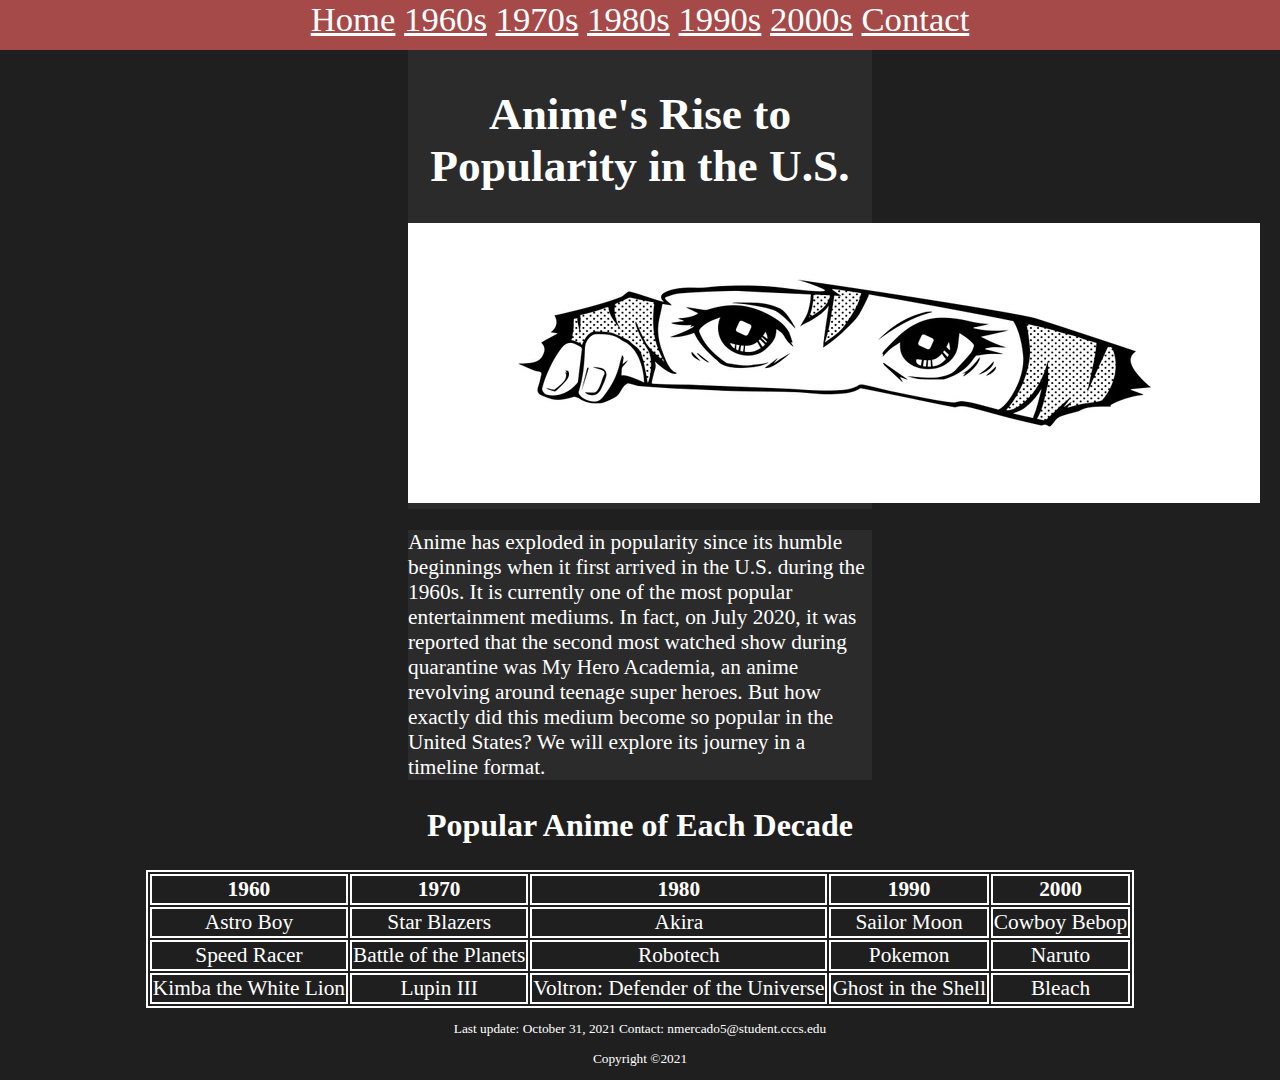
<file: index.html>
<!doctype html>
<html lang="en">
<head>
<meta charset="utf-8">
<meta name="viewport" content="width=device-width, initial-scale=1">
<link rel="stylesheet" href="m2a2.css">
  <title>mercado-m2a2</title>
  </head>
  <body>
  <nav>
	<a href=index.html>Home</a>
	<a href=1960s.html>1960s</a>
	<a href=1970s.html>1970s</a>
	<a href=1980s.html>1980s</a>
	<a href=about:blank>1990s</a>
	<a href=about:blank>2000s</a>
	<a href=contact.html>Contact</a>
	</nav>
    <header>
      <h1>Anime's Rise to Popularity in the U.S.</h1>
	  	<img src="mangaeyes.png" alt="An image of a pair of manga styled eyes">
	  </header>
    <main>
      <p>Anime has exploded in popularity since its humble beginnings when it first arrived in the U.S. during the 1960s. It is currently one of the most popular entertainment mediums. In fact, on July 2020, it was reported that the second most watched show during quarantine was My Hero Academia, an anime revolving around teenage super heroes. But how exactly did this medium become so popular in the United States? We will explore its journey in a timeline format.</p>
    </main>
	<h2>Popular Anime of Each Decade</h2>
	<table>
  <tr>
    <th>1960</th>
    <th>1970</th>
    <th>1980</th>
	<th>1990</th>
	<th>2000</th>
  </tr>
  <tr>
    <td>Astro Boy</td>
    <td>Star Blazers</td>
    <td>Akira</td>
	<td>Sailor Moon</td>
	<td>Cowboy Bebop</td>
	<tr>
	<td>Speed Racer</td>
	<td>Battle of the Planets</td>
	<td>Robotech</td>
	<td>Pokemon</td>
	<td>Naruto</td>
	<tr>
	<td>Kimba the White Lion</td>
	<td>Lupin III</td>
	<td>Voltron: Defender of the Universe</td>
	<td>Ghost in the Shell</td>
	<td>Bleach</td>
  </tr>
</table>
    <footer>
      <p>Last update: October 31, 2021  Contact: nmercado5@student.cccs.edu</p>
	  <p>Copyright &copy;2021</p>
    </footer>
</body>
</html>
</file>
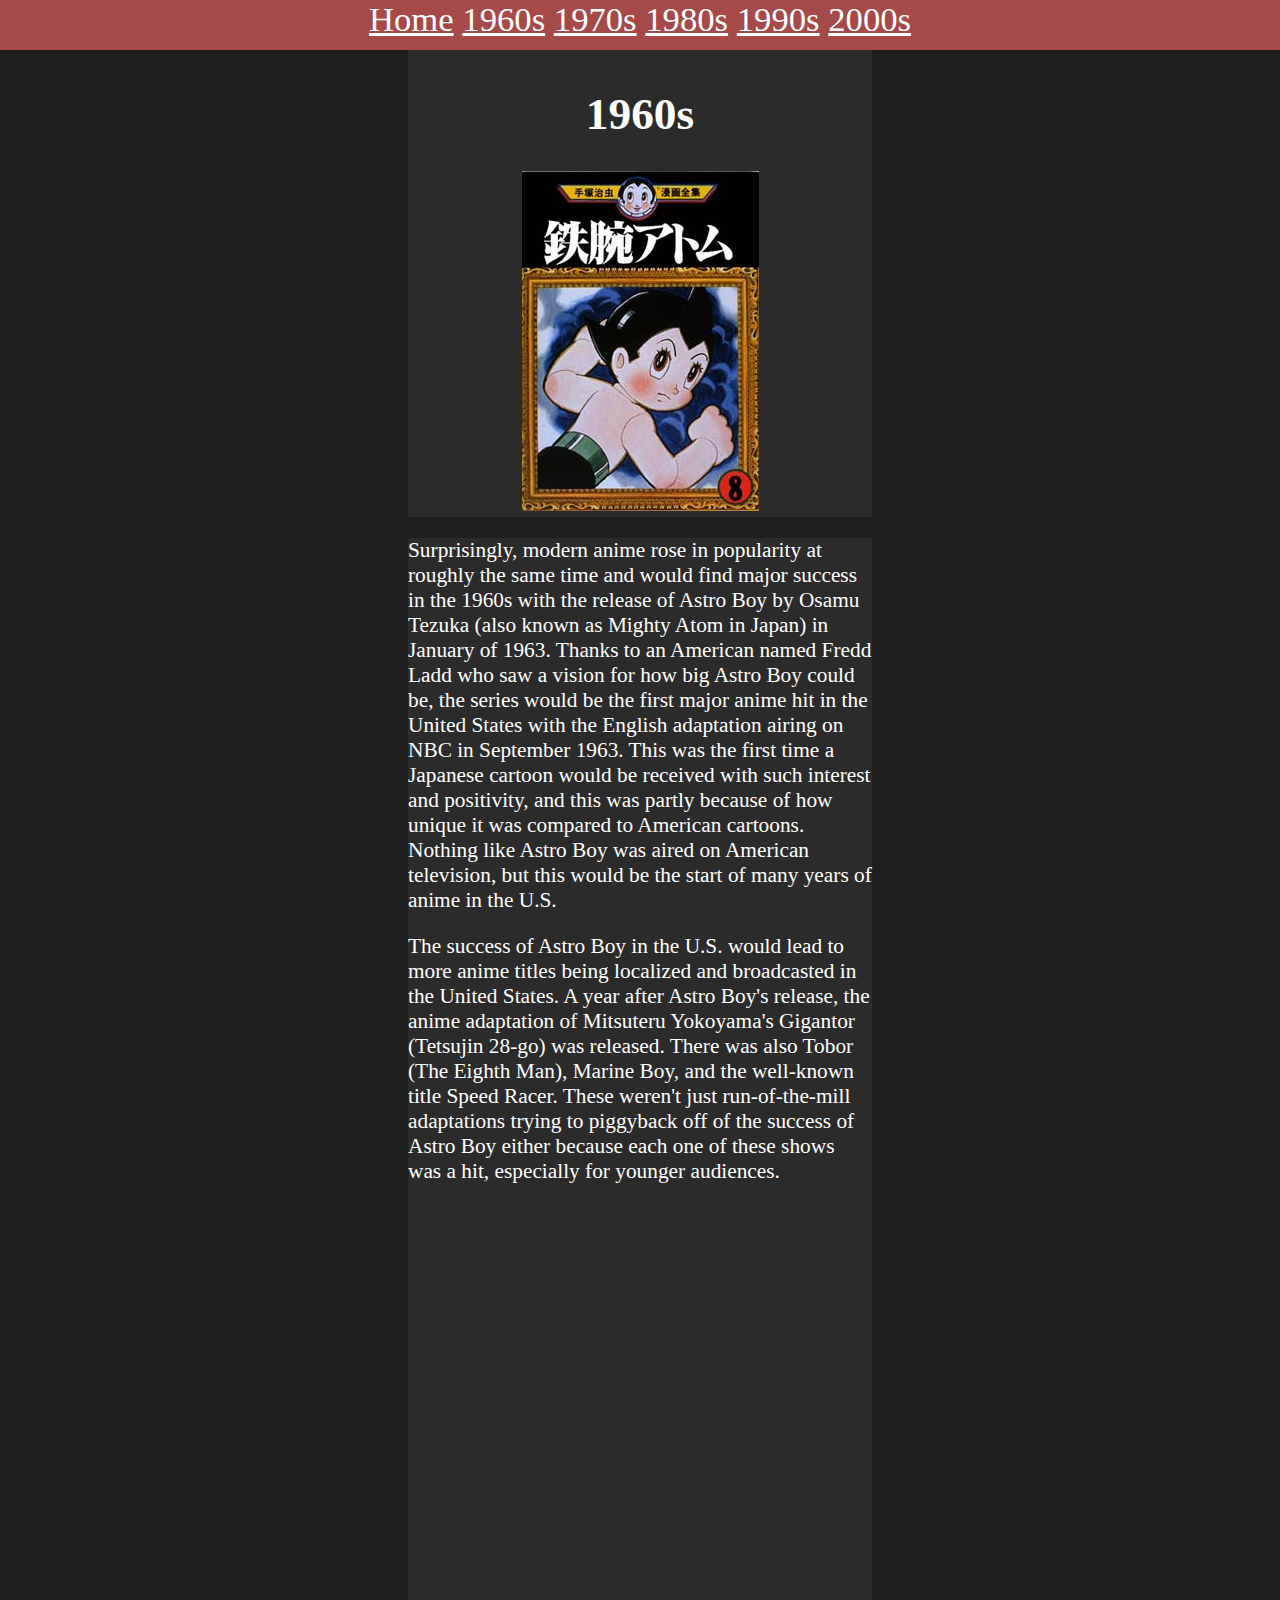
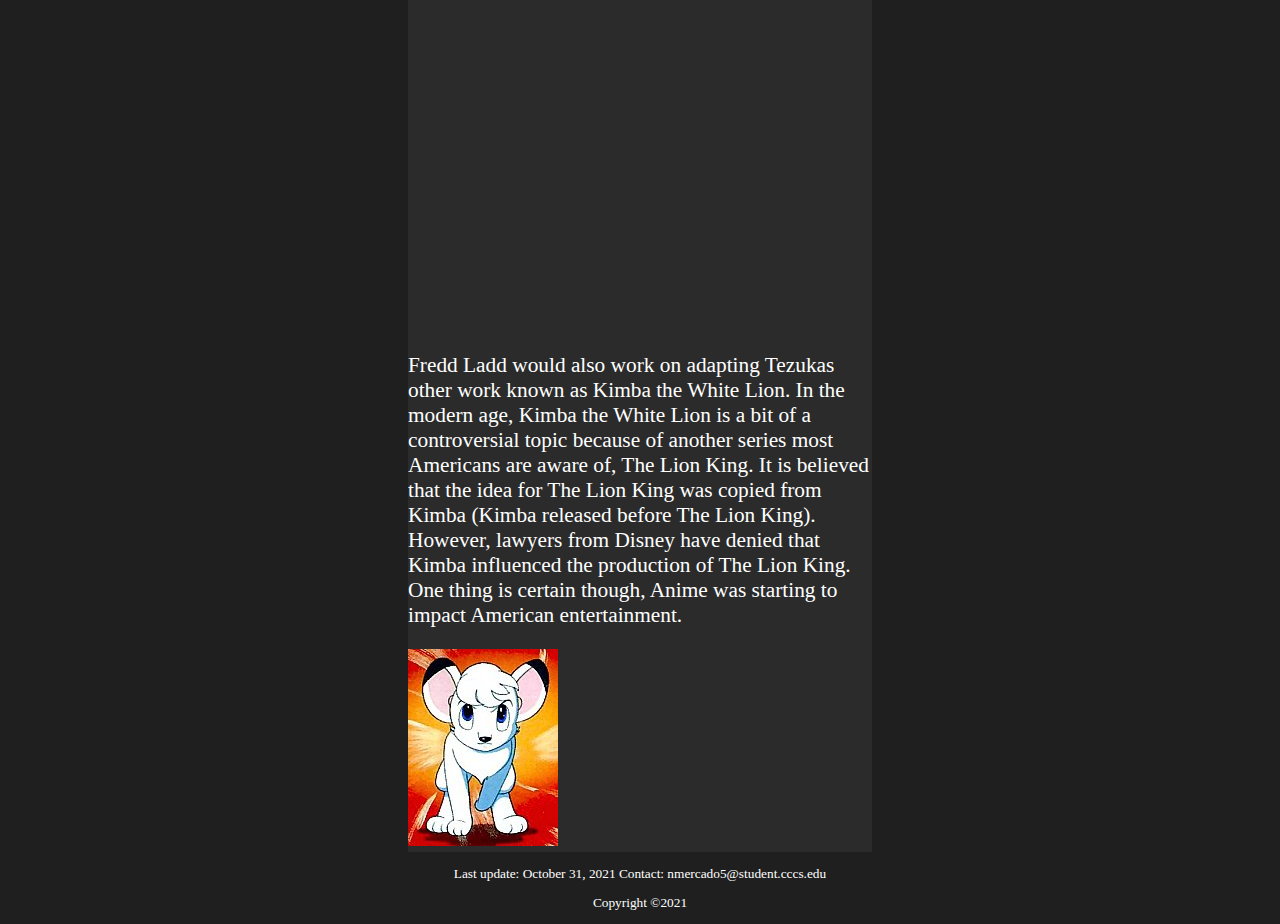
<file: 1960s.html>
<!doctype html>
<html lang="en">
<head>
<meta charset="utf-8">
<meta name="viewport" content="width=device-width, initial-scale=1">
<link rel="stylesheet" href="m2a2.css">
  <title>mercado-m2a2</title>
  </head>
  <body>
  <nav>
	<a href=index.html>Home</a>
	<a href=1960s.html>1960s</a>
	<a href=1970s.html>1970s</a>
	<a href=1980s.html>1980s</a>
	<a href=about:blank>1990s</a>
	<a href=about:blank>2000s</a>
	</nav>
    <header>
      <h1>1960s</h1>
	  <img src="astroboy.jpg" alt="Astro Boy Cover">
	  </header>
    <main>
	<p>Surprisingly, modern anime rose in popularity at roughly the same time and would find major success in the 1960s with the release of Astro Boy by Osamu Tezuka (also known as Mighty Atom in Japan) in January of 1963. Thanks to an American named Fredd Ladd who saw a vision for how big Astro Boy could be, the series would be the first major anime hit in the United States with the English adaptation airing on NBC in September 1963. This was the first time a Japanese cartoon would be received with such interest and positivity, and this was partly because of how unique it was compared to American cartoons. Nothing like Astro Boy was aired on American television, but this would be the start of many years of anime in the U.S.</p>
    <p>The success of Astro Boy in the U.S. would lead to more anime titles being localized and broadcasted in the United States. A year after Astro Boy's release, the anime adaptation of Mitsuteru Yokoyama's Gigantor (Tetsujin 28-go) was released. There was also Tobor (The Eighth Man), Marine Boy, and the well-known title Speed Racer. These weren't just run-of-the-mill adaptations trying to piggyback off of the success of Astro Boy either because each one of these shows was a hit, especially for younger audiences.</p>
	<iframe width="1103" height="720" src="https://www.youtube.com/embed/h4SmuiiwCV0" title="YouTube video player" frameborder="0" allow="accelerometer; autoplay; clipboard-write; encrypted-media; gyroscope; picture-in-picture" allowfullscreen></iframe> 
    <p>Fredd Ladd would also work on adapting Tezukas other work known as Kimba the White Lion. In the modern age, Kimba the White Lion is a bit of a controversial topic because of another series most Americans are aware of, The Lion King. It is believed that the idea for The Lion King was copied from Kimba (Kimba released before The Lion King). However, lawyers from Disney have denied that Kimba influenced the production of The Lion King. One thing is certain though, Anime was starting to impact American entertainment.</p>
	<img src="kimba.jpg" alt="An image of Kimba the White Lion"> 
	</main>
    <footer>
      <p>Last update: October 31, 2021  Contact: nmercado5@student.cccs.edu</p>
	  <p>Copyright &copy;2021</p>
    </footer>
</body>
</html>
</file>
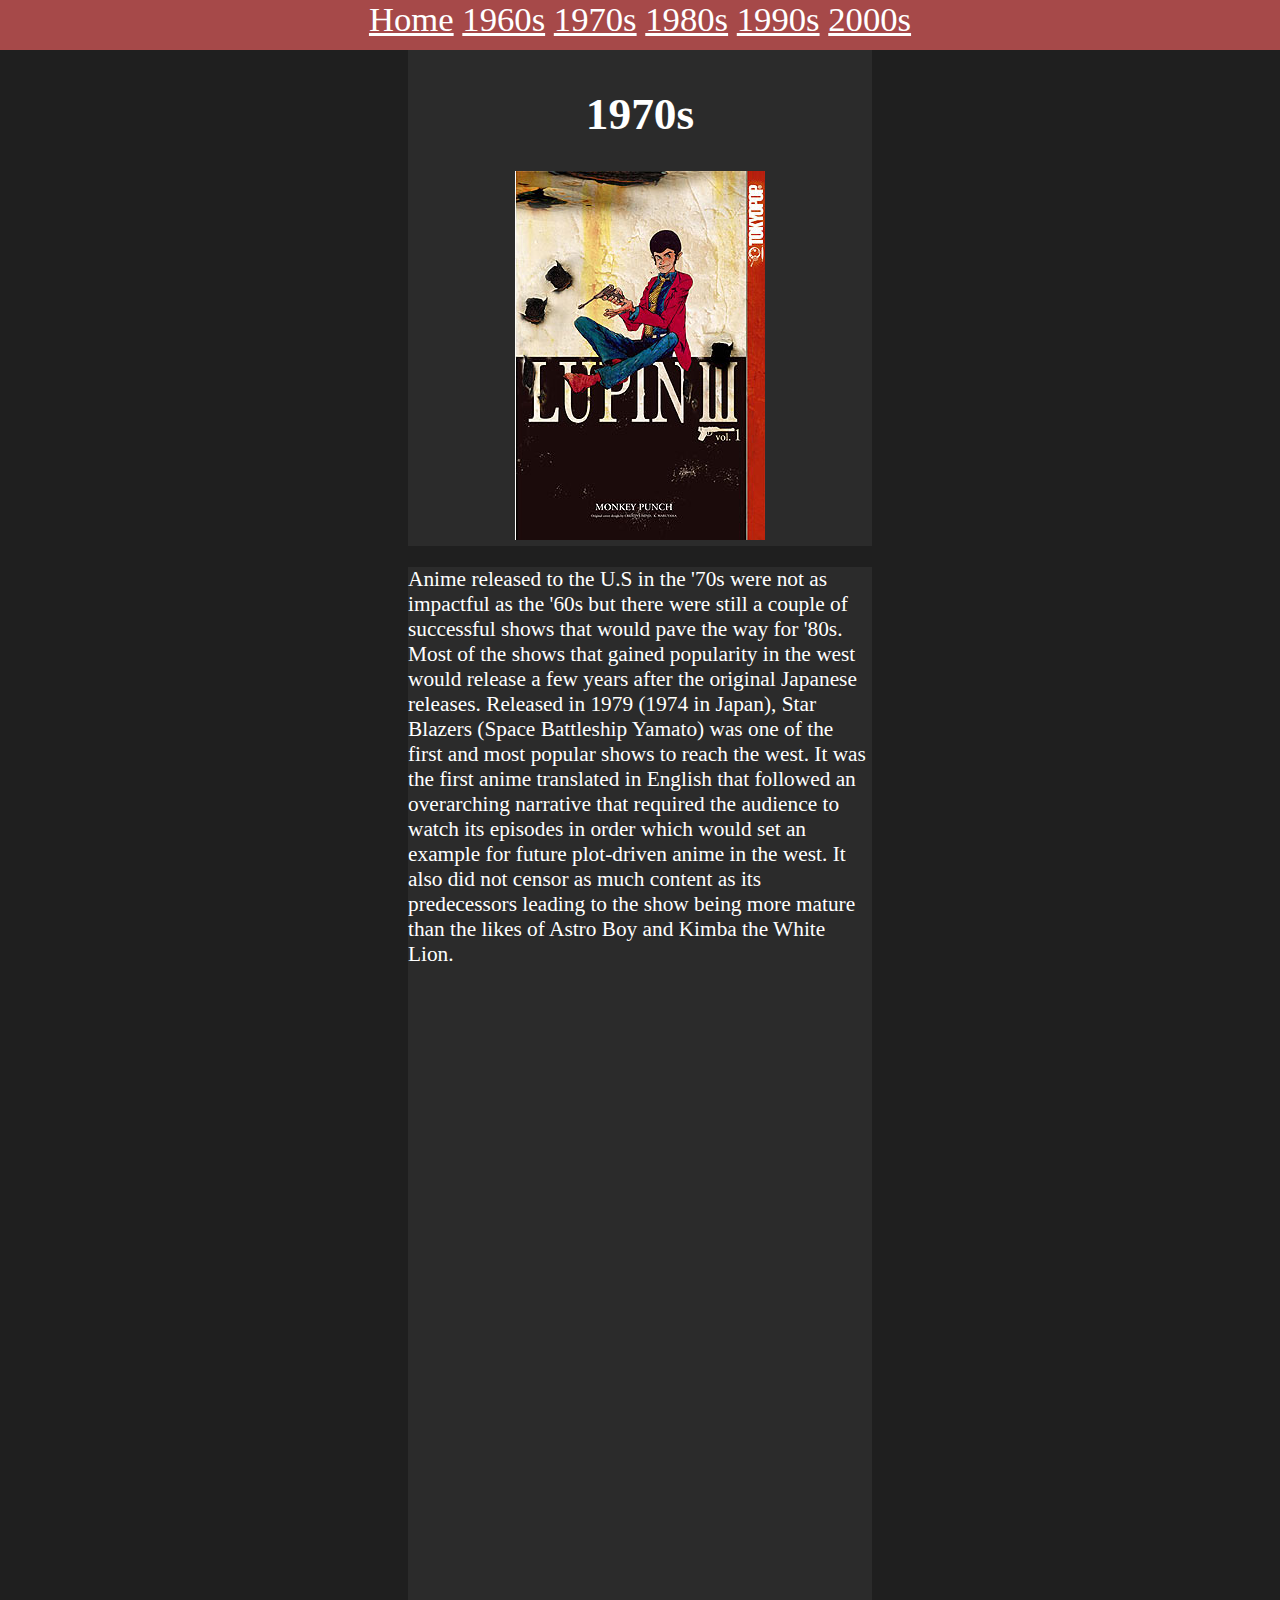
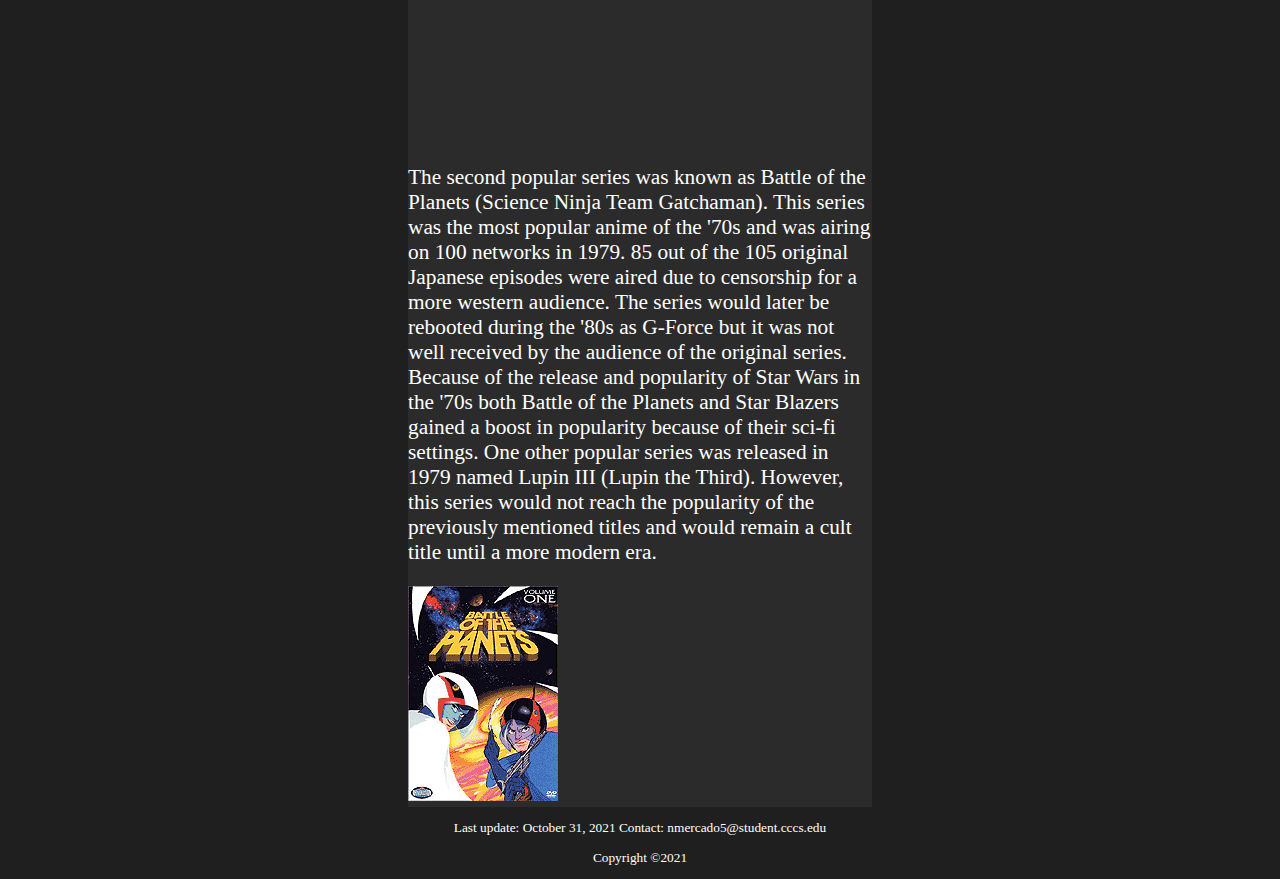
<file: 1970s.html>
<!doctype html>
<html lang="en">
<head>
<meta charset="utf-8">
<meta name="viewport" content="width=device-width, initial-scale=1">
<link rel="stylesheet" href="m2a2.css">
  <title>mercado-m2a2</title>
  </head>
  <body>
  <nav>
	<a href=index.html>Home</a>
	<a href=1960s.html>1960s</a>
	<a href=1970s.html>1970s</a>
	<a href=1980s.html>1980s</a>
	<a href=about:blank>1990s</a>
	<a href=about:blank>2000s</a>
	</nav>
    <header>
      <h1>1970s</h1>
	  <img src="lupin.jpg" alt="Lupin the Third Cover">
	  </header>
    <main>
	<p>
Anime released to the U.S in the '70s were not as impactful as the '60s but there were still a couple of successful shows that would pave the way for '80s. Most of the shows that gained popularity in the west would release a few years after the original Japanese releases. Released in 1979 (1974 in Japan), Star Blazers (Space Battleship Yamato) was one of the first and most popular shows to reach the west. It was the first anime translated in English that followed an overarching narrative that required the audience to watch its episodes in order which would set an example for future plot-driven anime in the west. It also did not censor as much content as its predecessors leading to the show being more mature than the likes of Astro Boy and Kimba the White Lion.
	</p>
	<iframe width="1103" height="749" src="https://www.youtube.com/embed/rz263xIQmvo" title="YouTube video player" frameborder="0" allow="accelerometer; autoplay; clipboard-write; encrypted-media; gyroscope; picture-in-picture" allowfullscreen></iframe>
	<p>
The second popular series was known as Battle of the Planets (Science Ninja Team Gatchaman). This series was the most popular anime of the '70s and was airing on 100 networks in 1979. 85 out of the 105 original Japanese episodes were aired due to censorship for a more western audience. The series would later be rebooted during the '80s as G-Force but it was not well received by the audience of the original series. Because of the release and popularity of Star Wars in the '70s both Battle of the Planets and Star Blazers gained a boost in popularity because of their sci-fi settings. One other popular series was released in 1979 named Lupin III (Lupin the Third). However, this series would not reach the popularity of the previously mentioned titles and would remain a cult title until a more modern era.
	</p>
	<img src="battleoftheplanets.jpg" alt="An image of the Battle of the Planets title"> 
    </main>
    <footer>
      <p>Last update: October 31, 2021  Contact: nmercado5@student.cccs.edu</p>
	  <p>Copyright &copy;2021</p>
    </footer>
</body>
</html>
</file>
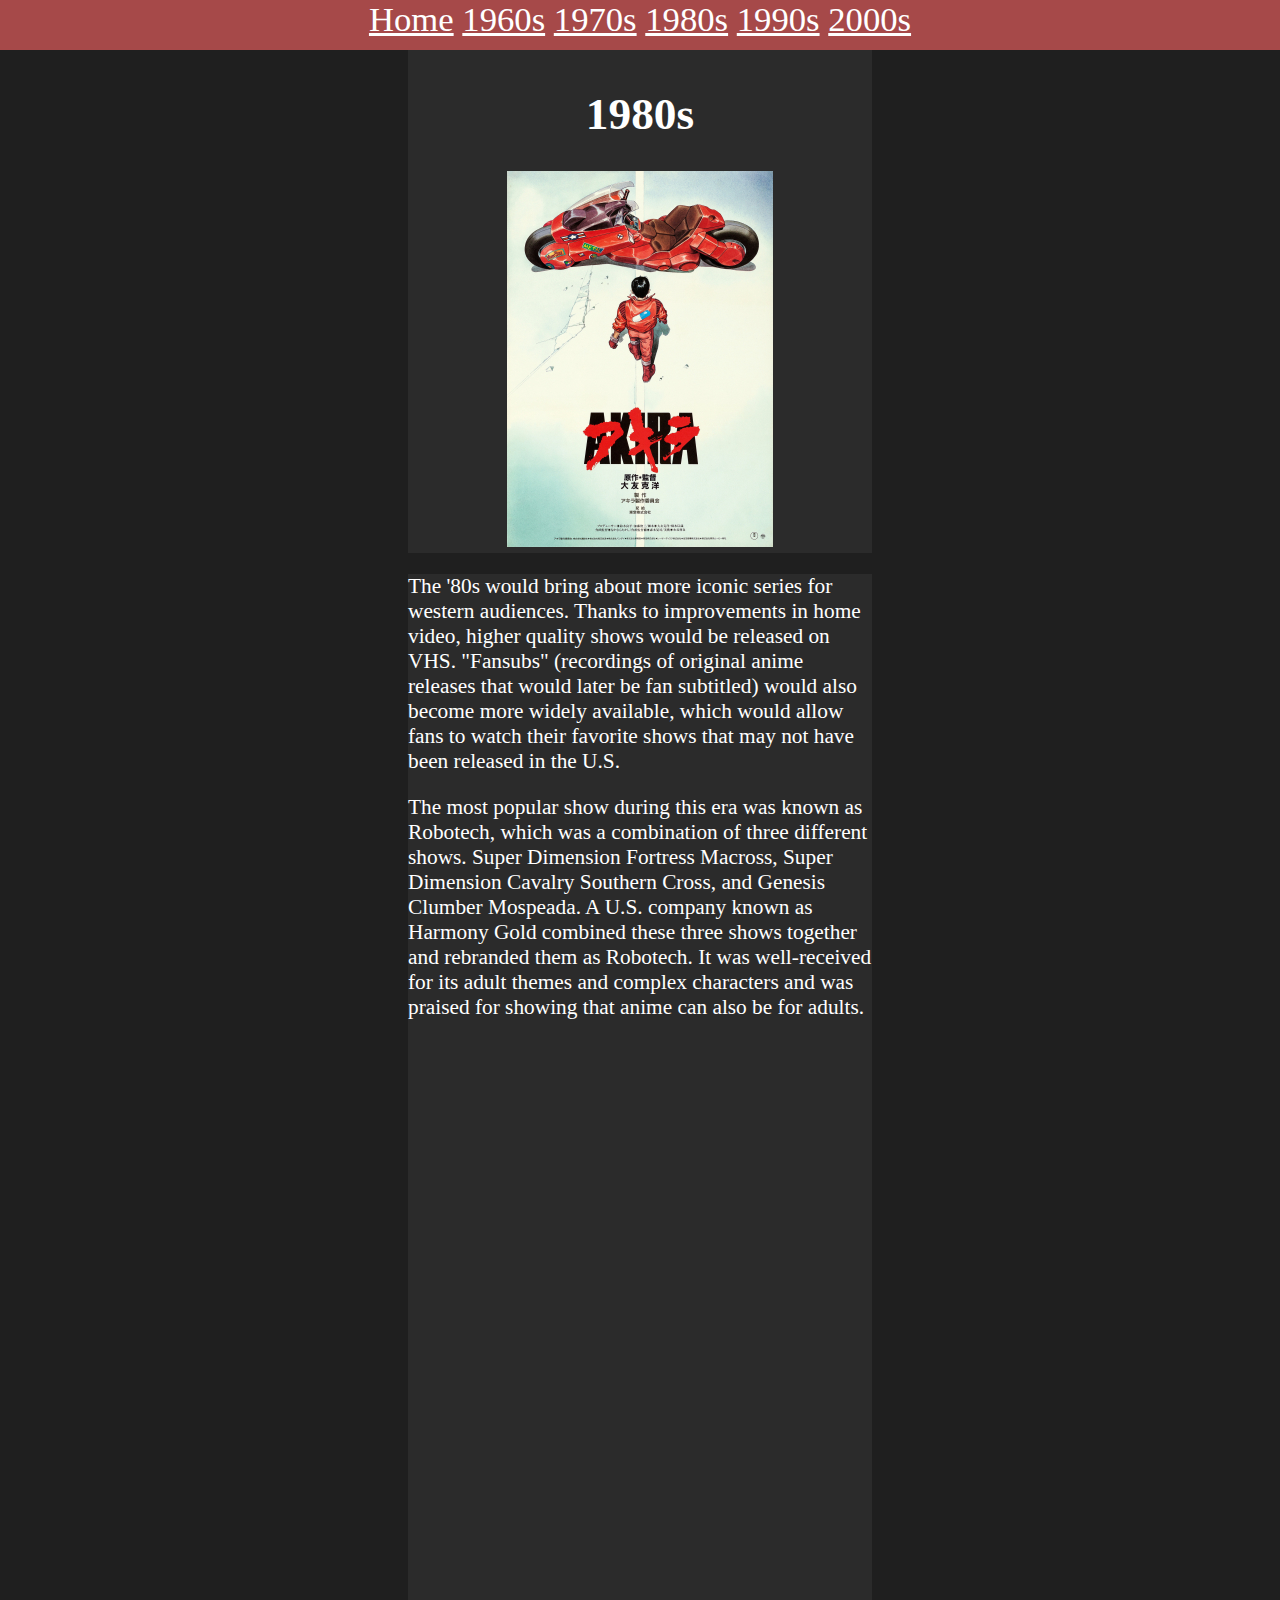
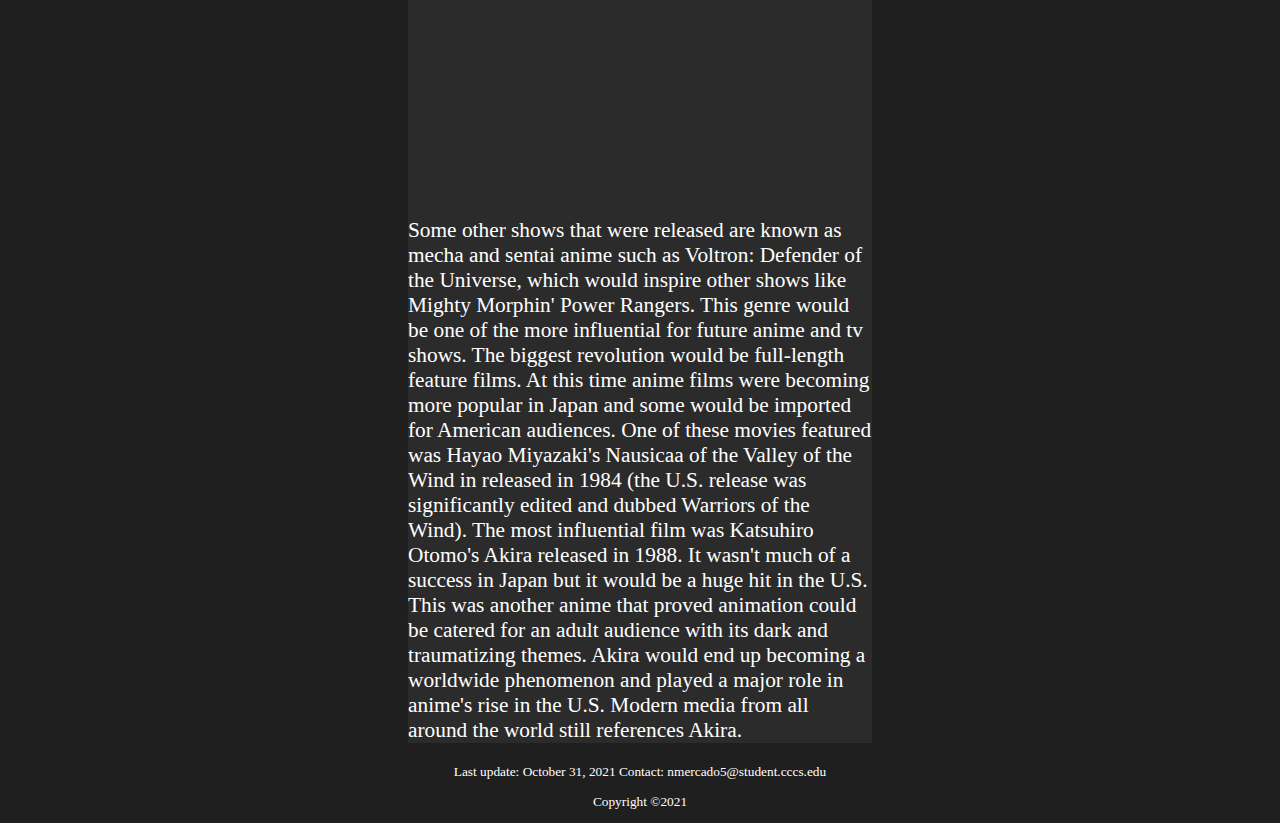
<file: 1980s.html>
<!doctype html>
<html lang="en">
<head>
<meta charset="utf-8">
<meta name="viewport" content="width=device-width, initial-scale=1">
<link rel="stylesheet" href="m2a2.css">
  <title>mercado-m2a2</title>
  </head>
  <body>
  <nav>
	<a href=index.html>Home</a>
	<a href=1960s.html>1960s</a>
	<a href=1970s.html>1970s</a>
	<a href=1980s.html>1980s</a>
	<a href=about:blank>1990s</a>
	<a href=about:blank>2000s</a>
	</nav>
    <header>
      <h1>1980s</h1>
	  <img src="akira.jpg" alt="An image of the Akira movie poster">
	  </header>
    <main>
	<p>The '80s would bring about more iconic series for western audiences. Thanks to improvements in home video, higher quality shows would be released on VHS. "Fansubs" (recordings of original anime releases that would later be fan subtitled) would also become more widely available, which would allow fans to watch their favorite shows that may not have been released in the U.S.</p>
	<p>The most popular show during this era was known as Robotech, which was a combination of three different shows. Super Dimension Fortress Macross, Super Dimension Cavalry Southern Cross, and Genesis Clumber Mospeada. A U.S. company known as Harmony Gold combined these three shows together and rebranded them as Robotech. It was well-received for its adult themes and complex characters and was praised for showing that anime can also be for adults.</p>
	<iframe width="1103" height="749" src="https://www.youtube.com/embed/3HgWCp79nzI" title="Vultron Anime Opening" frameborder="0" allow="accelerometer; autoplay; clipboard-write; encrypted-media; gyroscope; picture-in-picture" allowfullscreen></iframe>
	<p>Some other shows that were released are known as mecha and sentai anime such as Voltron: Defender of the Universe, which would inspire other shows like Mighty Morphin' Power Rangers. This genre would be one of the more influential for future anime and tv shows. The biggest revolution would be full-length feature films. At this time anime films were becoming more popular in Japan and some would be imported for American audiences. One of these movies featured was Hayao Miyazaki's Nausicaa of the Valley of the Wind in released in 1984 (the U.S. release was significantly edited and dubbed Warriors of the Wind). The most influential film was Katsuhiro Otomo's Akira released in 1988. It wasn't much of a success in Japan but it would be a huge hit in the U.S. This was another anime that proved animation could be catered for an adult audience with its dark and traumatizing themes. Akira would end up becoming a worldwide phenomenon and played a major role in anime's rise in the U.S. Modern media from all around the world still references Akira.</p>
    </main>
    <footer>
      <p>Last update: October 31, 2021  Contact: nmercado5@student.cccs.edu</p>
	  <p>Copyright &copy;2021</p>
    </footer>
</body>
</html>
</file>
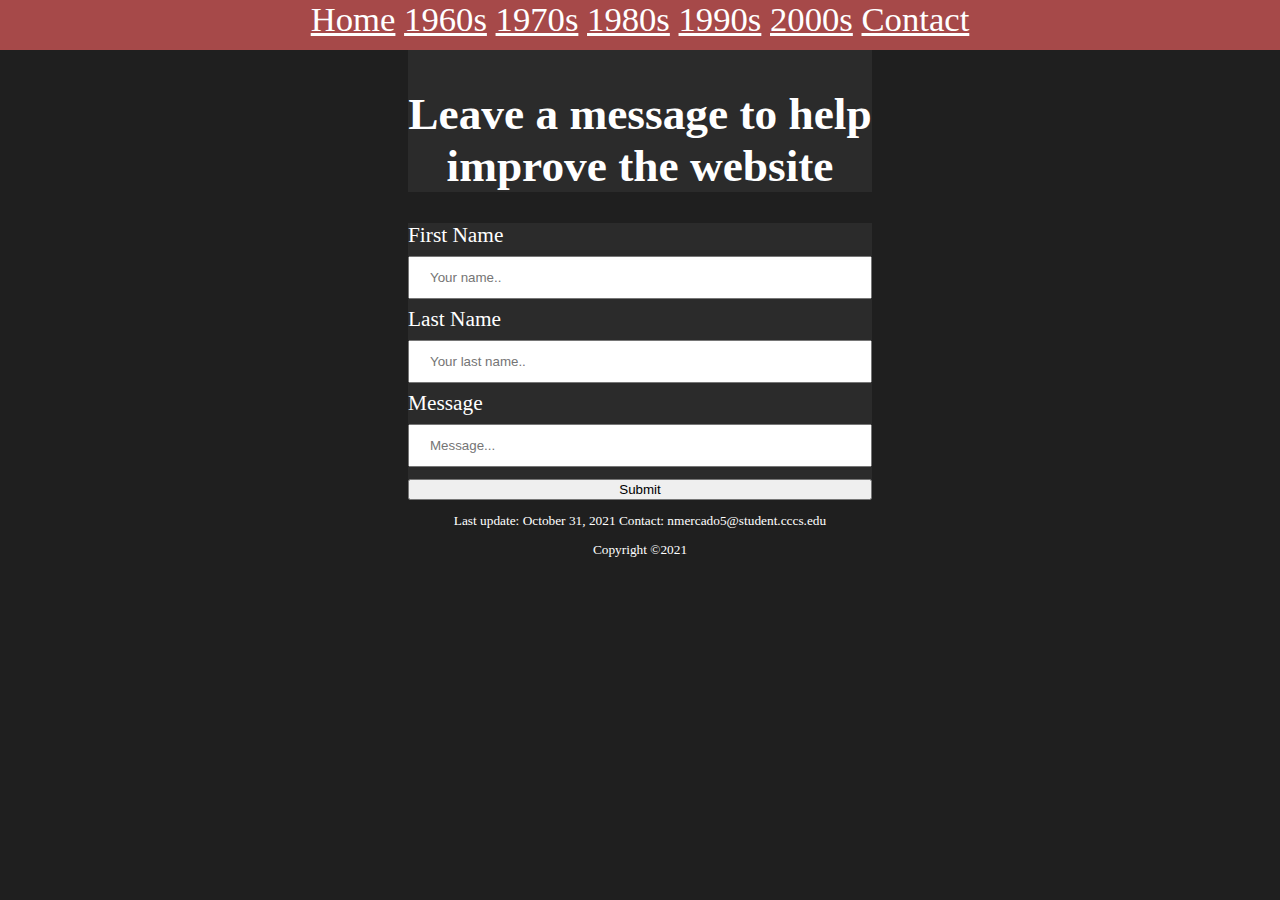
<file: contact.html>
<!doctype html>
<html lang="en">
<head>
<meta charset="utf-8">
<meta name="viewport" content="width=device-width, initial-scale=1">
<link rel="stylesheet" href="m2a2.css">
  <title>mercado-m2a2</title>
  </head>
  <body>
  <nav>
	<a href=index.html>Home</a>
	<a href=1960s.html>1960s</a>
	<a href=1970s.html>1970s</a>
	<a href=1980s.html>1980s</a>
	<a href=about:blank>1990s</a>
	<a href=about:blank>2000s</a>
	<a href=contact.html>Contact</a>
	</nav>
    <header>
      <h1>Leave a message to help improve the website</h1>
	  </header>
    <main>
	<form action="demo.php" method="post">
	<label for="fname">First Name</label>
    <input type="text" id="fname" name="firstname" placeholder="Your name..">

    <label for="lname">Last Name</label>
    <input type="text" id="lname" name="lastname" placeholder="Your last name..">

    <label for="message">Message</label>
	    <input type="text" id="message" name="message" placeholder="Message...">
  
    <input type="submit" value="Submit">
  </form>
    </main>
    <footer>
      <p>Last update: October 31, 2021  Contact: nmercado5@student.cccs.edu</p>
	  <p>Copyright &copy;2021</p>
    </footer>
</body>
</html>
</file>
<file: m2a2.css>
nav
{background-color: #a64949;
 position: fixed;
 top: 0;
 left: 0;
 z-index: 9999;
 width: 100%;
height: 50px;
font-size: 26pt;}
header
{font-weight: bold;
background-color: #2b2b2b;
font-weight: bold;
margin-left: 400px;
margin-right: 400px;
padding-top: 50px;}
h1
{font-size: 34pt;
background-color: #2b2b2b;
font-weight: bold;}
a
{color: white;
text-align: center;}
body
{background-color: #1f1f1f;
font-size: 16pt;
color: white;
text-align: center;
max-width: 100%;
min-width: 500px;}
Main
{background-color: #2b2b2b;
text-align: left;
margin-left: 400px;
margin-right: 400px;}
footer
{font-size: 10pt;}
table, th, td
{border:2px solid white;
margin-left: 400px;
margin-right: 400px;
}
input{
	width: 100%
}
input[type=text] {
  width: 100%;
  padding: 12px 20px;
  margin: 8px 0;
  box-sizing: border-box;
}
table{
	margin: auto;
}
</file>
